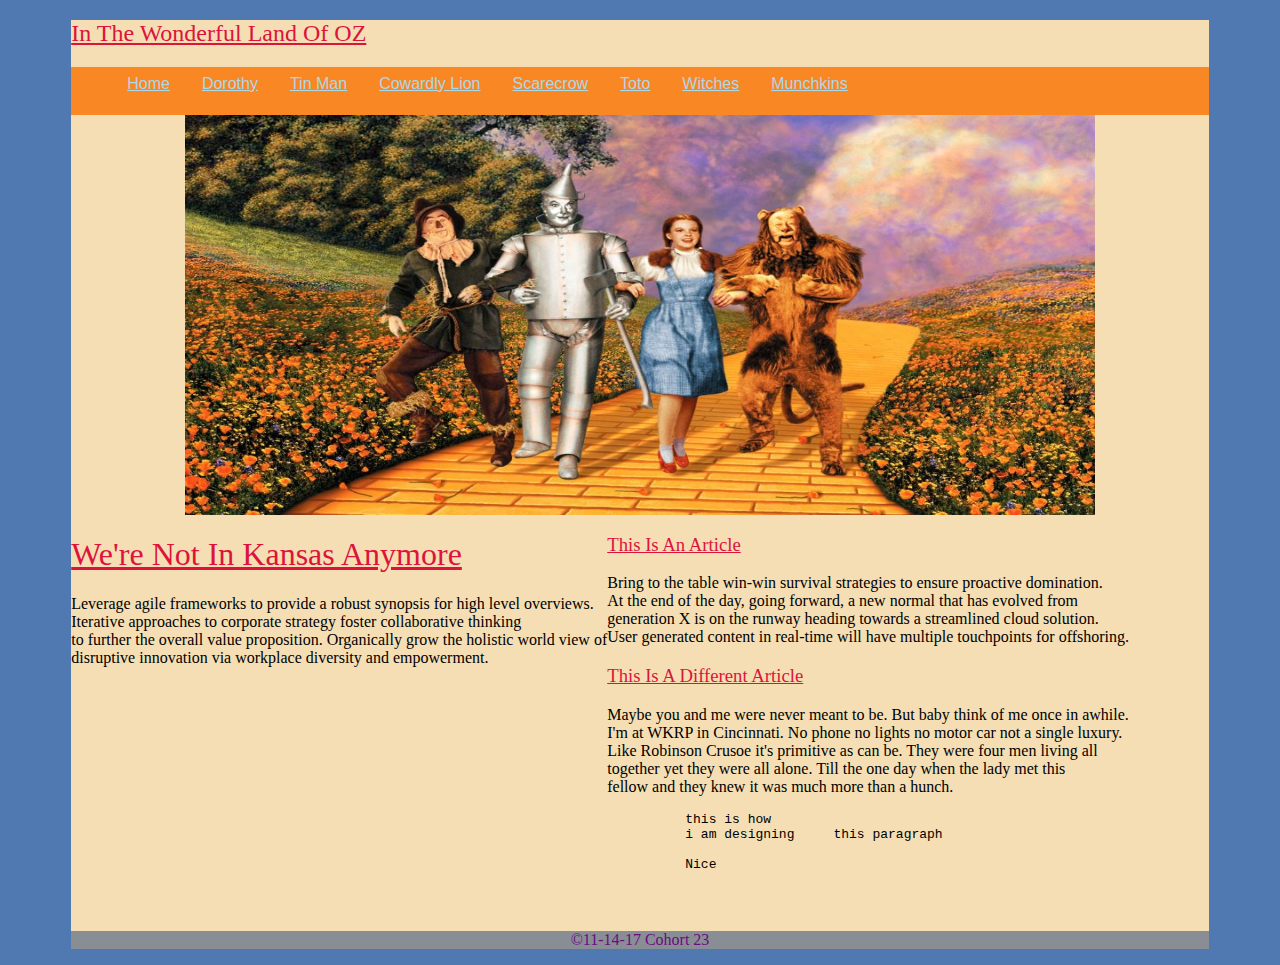
<file: index.html>
<!DOCTYPE html>
<html lang="en">
<head>
    <meta charset="utf-8">
    <meta name="viewport" content="width=device-width, initial-scale=1.0">
    <meta http-equiv="X-UA-Compatible" content="ie=edge">
    <title>WOZ</title>
    <link rel="stylesheet" href="css/style.css">    
</head>
<body>
  <div class='container'>
    <header>
      <h2>In the Wonderful land of OZ</h2>
      <nav>
        <ul>
          <li><a href='index.html'>Home</a></li>
          <li><a href='dorothy.html'>Dorothy</a></li>
          <li><a href='tinman.html'>Tin Man</a></li>
          <li><a href='lion.html'>Cowardly Lion</a></li>
          <li><a href='scarecrow.html'>Scarecrow</a></li>
          <li><a href='toto.html'>Toto</a></li>
          <li><a href='witches.html'>Witches</a></li>
          <li><a href='munchkins.html'>Munchkins</a></li>
        </ul>
      </nav>
    </header>
    <div><img src="img/woz.jpg" alt="woz" class='main-img's> </div>   
    <div class='page'>
      <main>
        <h1>We're Not In Kansas Anymore</h1>
        <p> Leverage agile frameworks to provide a robust synopsis for high level overviews. <br>
          Iterative approaches to corporate strategy foster collaborative thinking  <br>to further the overall value proposition. 
          Organically grow the holistic world view of <br> disruptive innovation via workplace diversity and empowerment.</p>

      </main>
      <aside>
        <article> 
          <h3>This is an Article</h3>
          <p>Bring to the table win-win survival strategies to ensure proactive domination. <br>
          At the end of the day, going forward, a new normal that has evolved from<br>
          generation X is on the runway heading towards a streamlined cloud solution. <br>
          User generated content in real-time will have multiple touchpoints for offshoring.
            
          </p>
        </article>
        <article>
          <h3>This is a different Article</h3>
          <p>
              Maybe you and me were never meant to be. But baby think of me once in awhile.<br>
              I'm at WKRP in Cincinnati. No phone no lights no motor car not a single luxury.<br>
              Like Robinson Crusoe it's primitive as can be. They were four men living all <br>
              together yet they were all alone. Till the one day when the lady met this<br>
                fellow and they knew it was much more than a hunch. 	
          </p>
        </article>
        <pre>
          this is how
          i am designing     this paragraph

          Nice

        </pre>
      </aside>
   </div>
    <footer>
      <p>&copy;11-14-17 Cohort 23</p>
      
 	   </footer>
  </div>

</body>
</html>
</file>
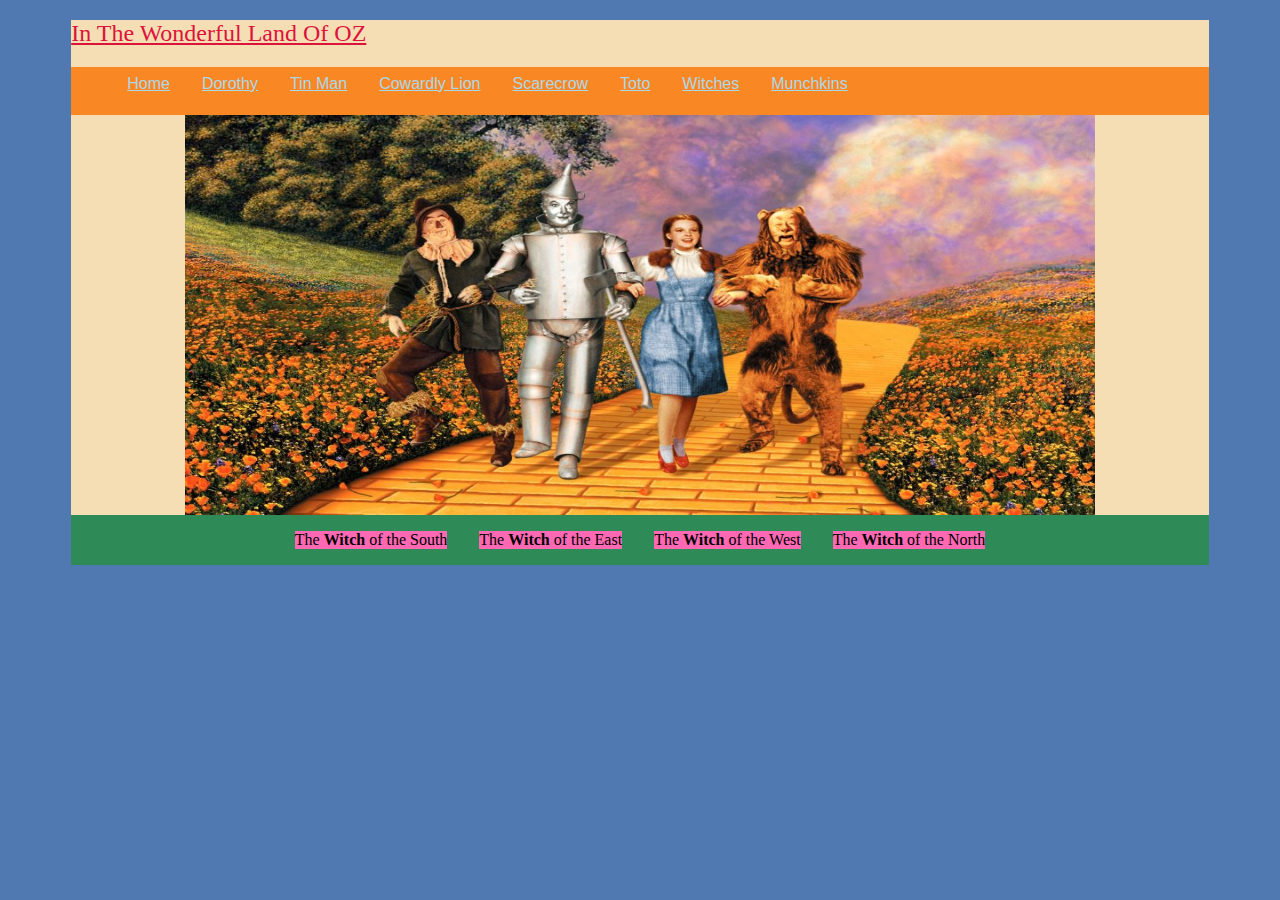
<file: witches.html>
<!DOCTYPE html>
<html lang="en">
  <head>
    <title></title>
    <meta charset="UTF-8">
    <meta name="viewport" content="width=device-width, initial-scale=1">
    <link rel="stylesheet" href="css/style.css">    
  </head>
  <body>
    <div class='container'>
    <header>
        <h2>In the Wonderful land of OZ</h2>
        <nav>
          <ul>
            <li><a href='index.html'>Home</a></li>
            <li><a href='dorothy.html'>Dorothy</a></li>
            <li><a href='tinman.html'>Tin Man</a></li>
            <li><a href='lion.html'>Cowardly Lion</a></li>
            <li><a href='scarecrow.html'>Scarecrow</a></li>
            <li><a href='toto.html'>Toto</a></li>
            <li><a href='witches.html'>Witches</a></li>
            <li><a href='munchkins.html'>Munchkins</a></li>
          </ul>
        </nav>
    </header>
    <div><img src="img/woz.jpg" alt="woz" class='main-img's> </div>   
      <main class='flex-container'>
        <div class='flex-item'>The <strong>Witch</strong> of the South</div>
        <div class='flex-item'>The <strong>Witch</strong> of the East</div>
        <div class='flex-item'>The <strong>Witch</strong> of the West</div>      
        <div class='flex-item'>The <strong>Witch</strong> of the North</div>
      </main>
    </div>
  </body>
</html>
</file>
<file: css/style.css>
body {
  background-color: #06418fb4;
}

nav {
  background-color: #fa7000cc;
  height: 3em;
}
nav li {

    float: left;
    list-style-type:none;
    margin: .5em 1em 0 1em;
    font-family: Arial, Helvetica, sans-serif;
}
nav li a {
  color: lightblue;
  
}
nav li a:hover {
  color: rgb(0, 0, 0);

}

.container {
  background-color: wheat;
  width: 90%;
  margin: 0 auto;
}

.flex-container {
  display: flex;
  display: -webkit-flex;
  width: 100%;
  background-color: seagreen;
  justify-content: center;
  -webkit-justify-content: center;
}
.flex-item {
  background-color: hotpink;
  margin: 1em;
  
}
h1, h2, h3 {
  color: crimson;
  text-decoration: underline;
  text-transform: capitalize;
  font-weight: 100;  
  /* margin: 10 10; */
}
footer{
  background-color: rgb(137, 142, 148);
  color: #6b0b83;
  text-align: center;
  clear: both;

}
.main-img  {
  display: block;
  margin: 0 auto; 
  width: 80%;
  height:400px
}
.page {
  display: flex;
}
</file>
